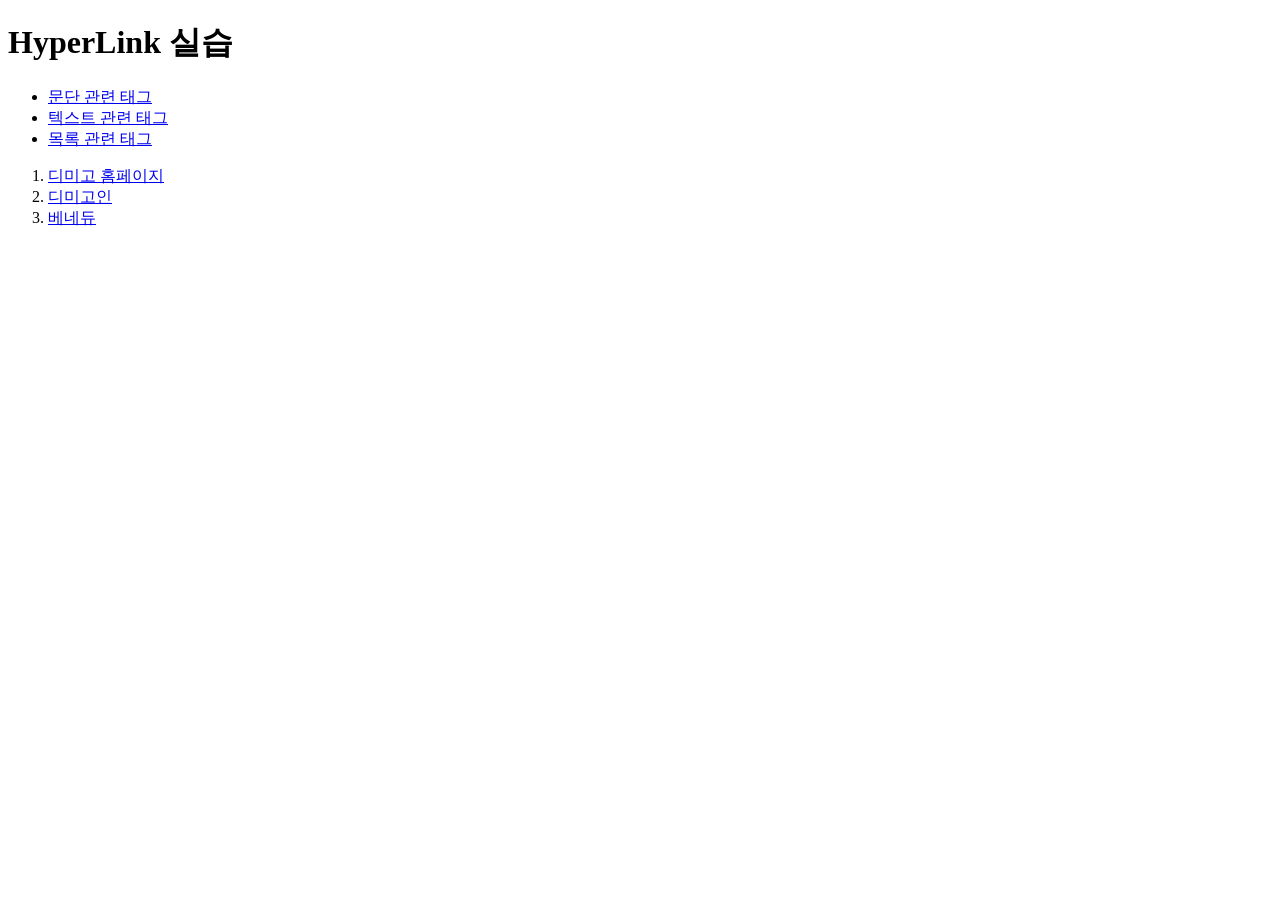
<file: WebClass/html/a.html>
<!DOCTYPE html>
<html>
	<head>
		<meta charset="utf-8">
		<title>a.html</title>
	</head>
	<body>
		<h1>HyperLink 실습</h1>
		<ul>
			<li><a href="p.html" target="_blank">문단 관련 태그</a></li>
			<li><a href="text.html" target="_blank">텍스트 관련 태그</a></li>
			<li><a href="ul.html" target="_blank">목록 관련 태그</a></li>
		</ul>
		<ol>
			<li><a href="http://www.dimigo.hs.kr" target="_blank">디미고 홈페이지</a></li>
			<li><a href="http://www.dimigo.in" target="_blank">디미고인</a></li>
			<li><a href="http://www.benedu.co.kr" target="_blank">베네듀</a></li>
		</ol>
	</body>
</html>
</file>
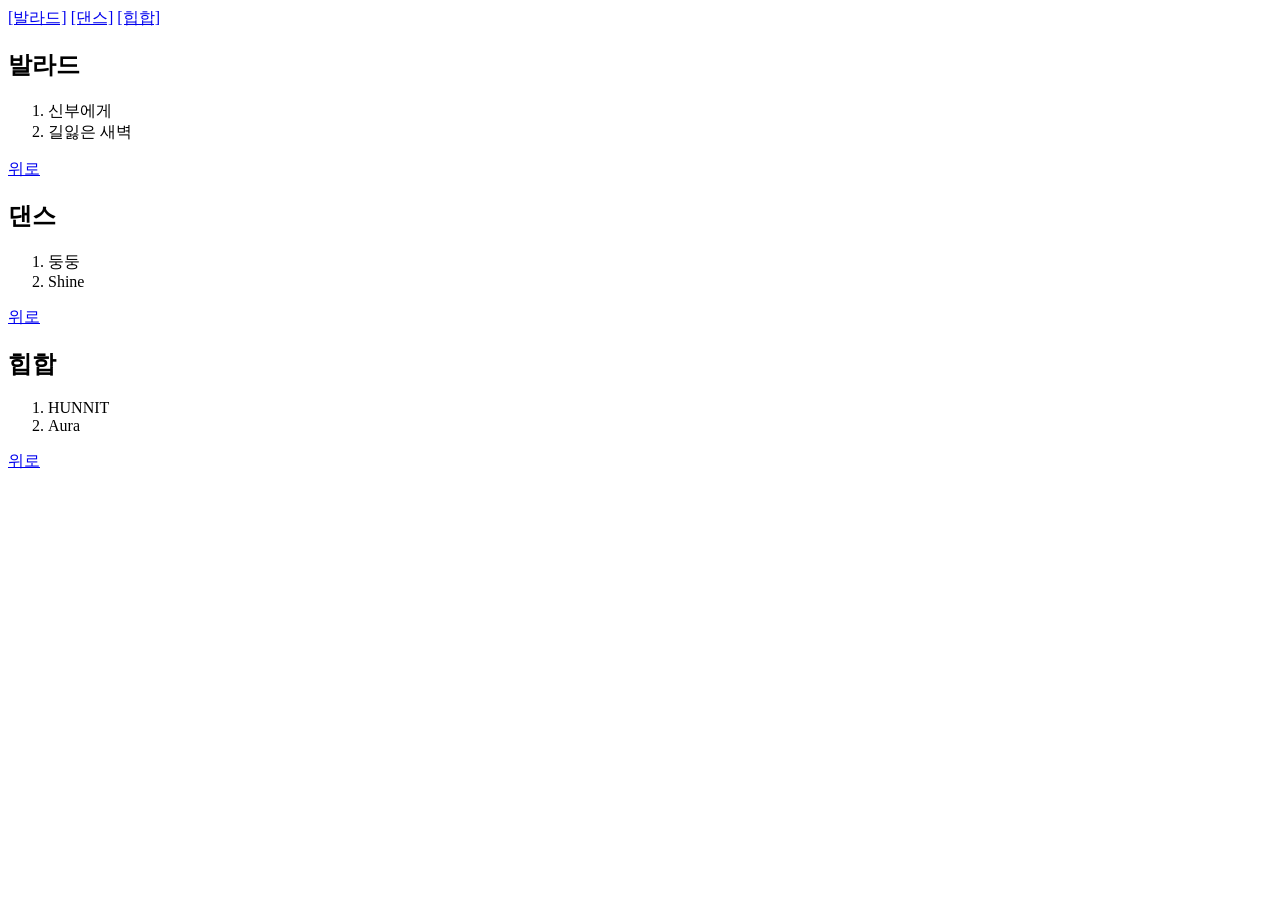
<file: WebClass/html/bookmark.html>
<!DOCTYPE html>
<html>
	<head>
		<meta charset="utf-8">
		<title>Insert title here</title>
	</head>
	<body>
		<a href="#ballad">[발라드]</a>
		<a href="#dance">[댄스]</a>
		<a href="#hiphop">[힙합]</a>
		
		<h2><a id="ballad">발라드</a></h2>
		<ol>
			<li>신부에게</li>
			<li>길잃은 새벽</li>
		</ol>
		<a href="#">위로</a>
		
		<h2><a id="dance">댄스</a></h2>
		<ol>
			<li>둥둥</li>
			<li>Shine</li>
		</ol>
		<a href="#">위로</a>
		
		<h2><a id="hiphop">힙합</a></h2>
		<ol>
			<li>HUNNIT</li>
			<li>Aura</li>
		</ol>
		<a href="#">위로</a>
	</body>
</html>
</file>
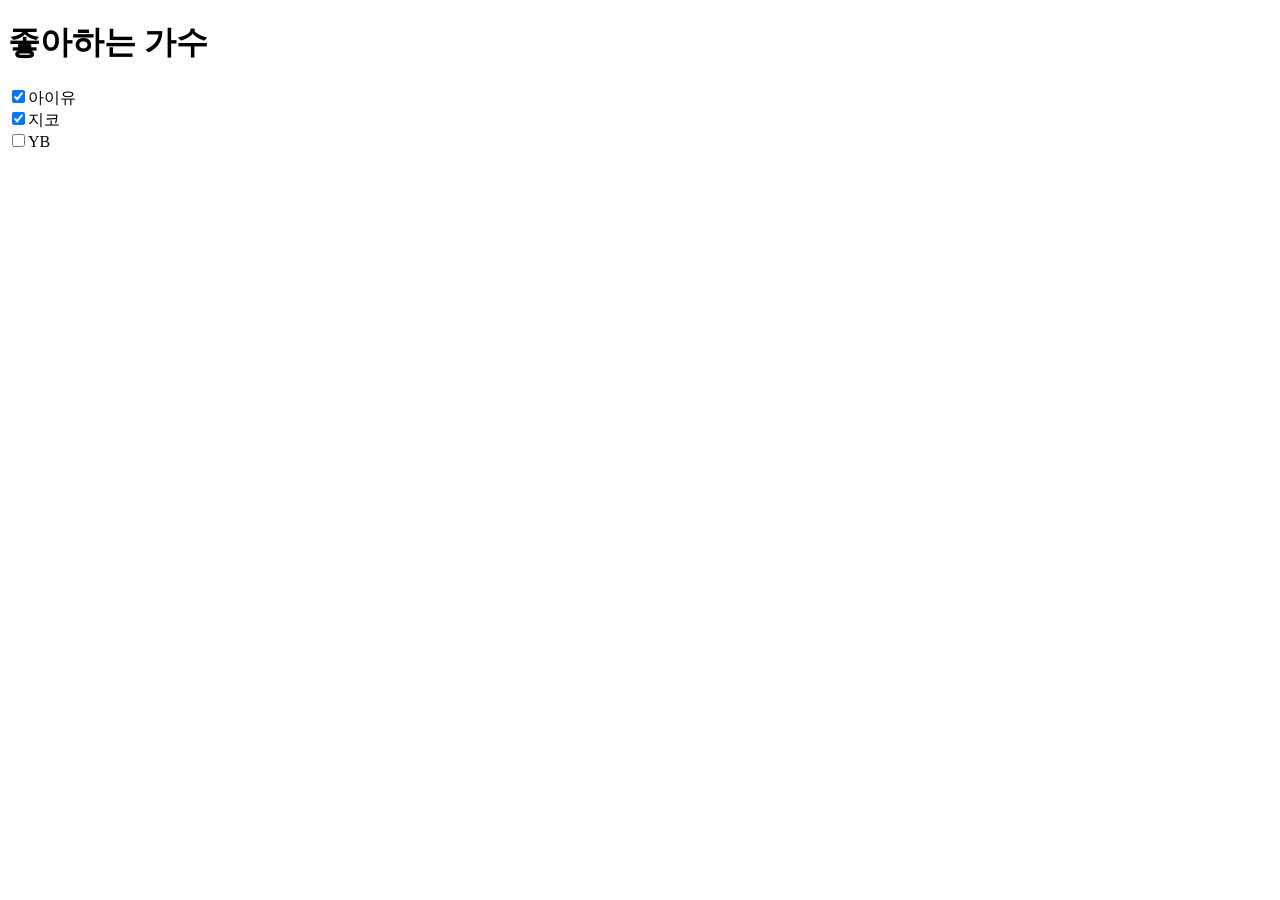
<file: WebClass/html/checkbox.html>
<!DOCTYPE html>
<html>
	<head>
		<meta charset="utf-8">
		<title>checkbox.html</title>
	</head>
	<body>
		<h1>좋아하는 가수</h1>
		<form>
			<input type="checkbox" name="singer"
				value="iu" checked>아이유<br>
			<input type="checkbox" name="singer"
				value="zico" checked>지코<br>
			<input type="checkbox" name="singer"
				value="yb">YB<br>
		</form>
	</body>
</html>
</file>
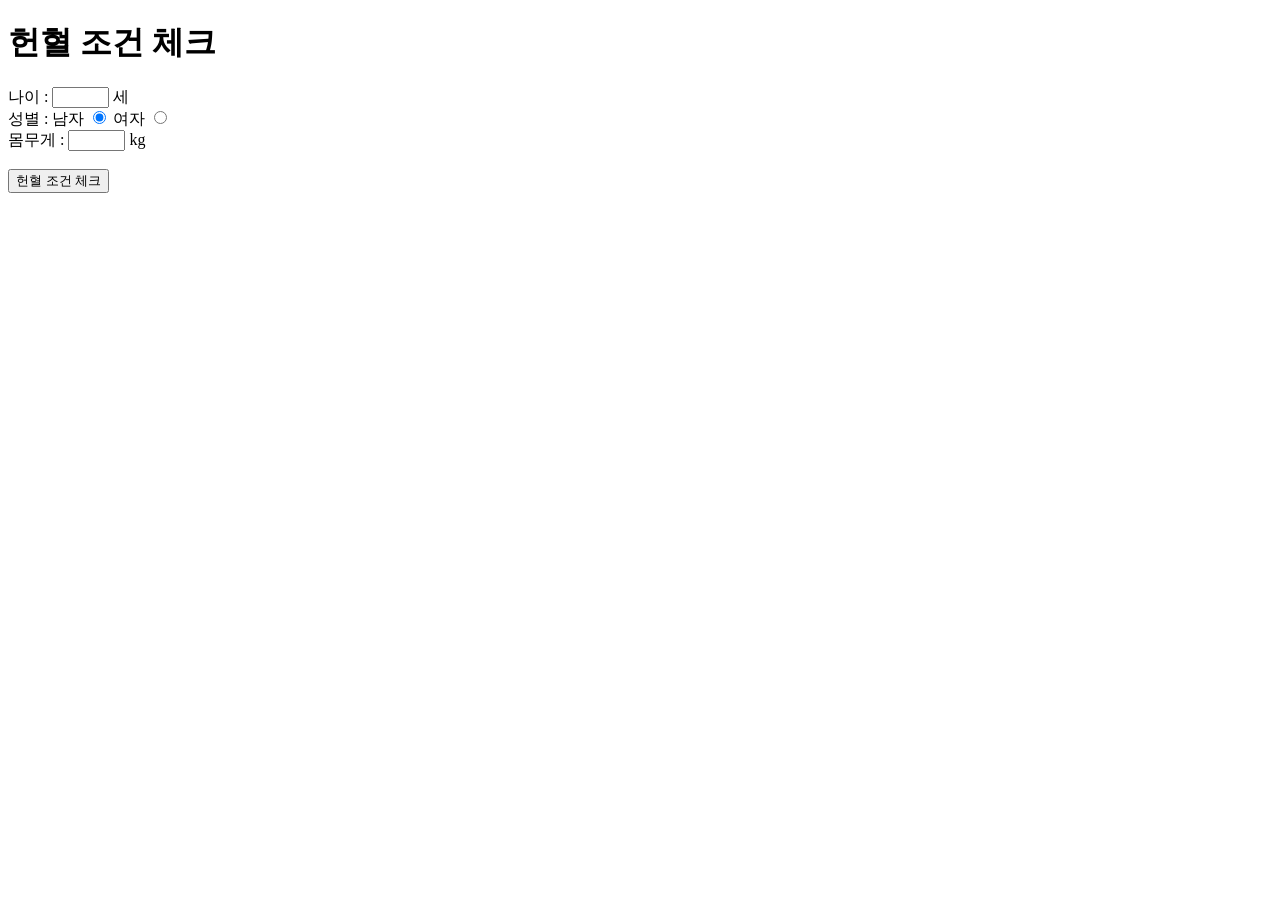
<file: WebClass/html/condition.html>
<!DOCTYPE html>
<html>
	<head>
		<meta charset="utf-8">
		<title>condition.html</title>
		<script>
			function check() {
				var age = Number(document.getElementById("age").value);
				var weight = Number(document.getElementById("weight").value);

				if(age < 16 || 69 < age) {
					document.getElementById("result").innerHTML="연령 부적합";
					return;
				}

				var min;
				if(document.getElementById("male").checked)
					min=50;
				else if(document.getElementById("female").checked)
					min=45;
				
				if(min <= weight)
					document.getElementById("result").innerHTML="헌혈 가능합니다";
				else
					document.getElementById("result").innerHTML="체중 미달";
			}
		</script>
		<style></style>
	</head>
	<body>
	<div id="form">
		<h1>헌혈 조건 체크</h1>
		나이 : <input type="text" id="age" size="5"> 세<br>
		성별 : 남자 <input type="radio" name="gender" id="male" checked>
		여자 <input type="radio" name="gender" id="female"><br>
		몸무게 : <input type="text" id="weight" size="5"> kg<br>
		<br>
		<input type="button"  onclick="check();" value="헌혈 조건 체크">
		<p id="result"></p>
	</div>
	</body>
</html>
</file>
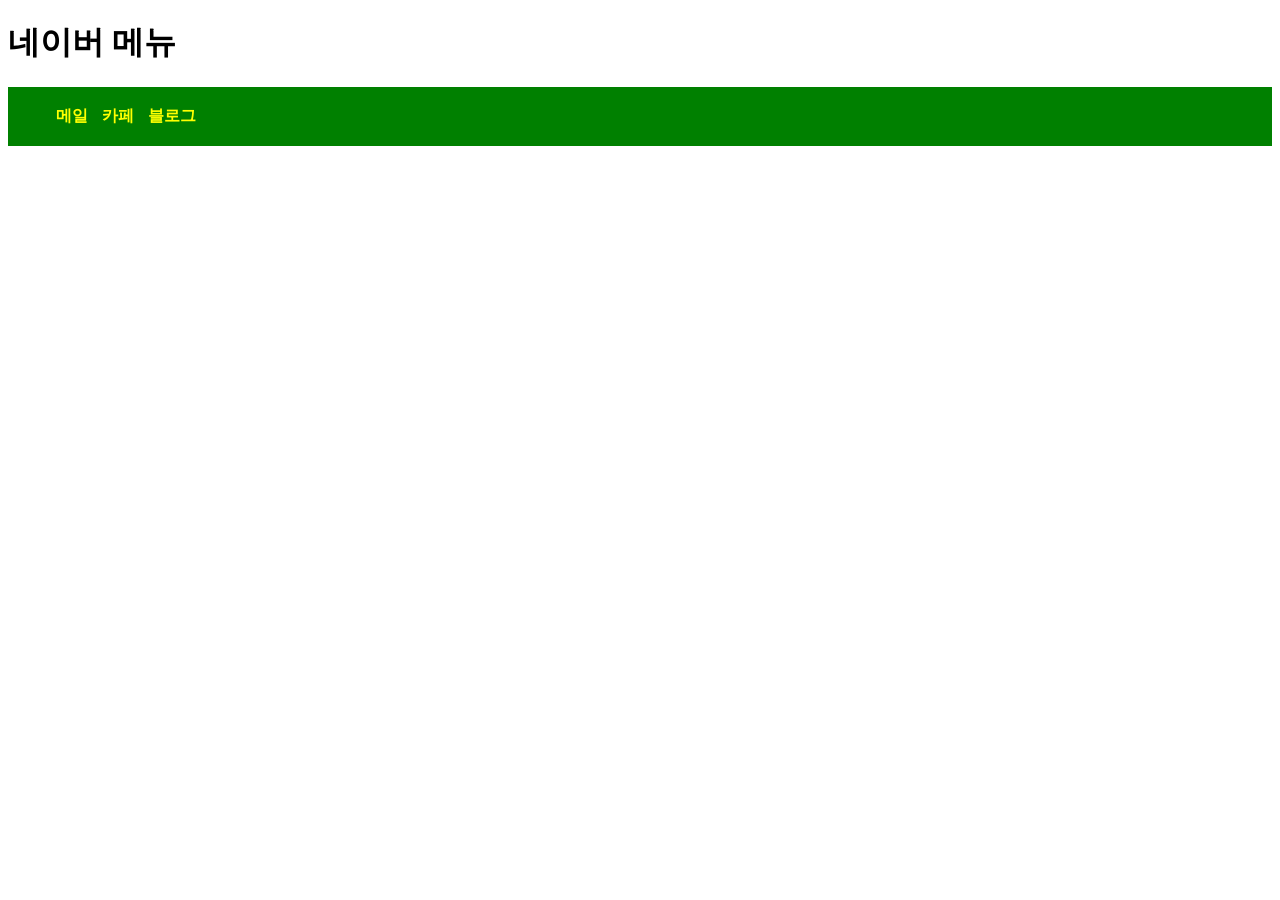
<file: WebClass/html/display.html>
<!DOCTYPE html>
<html>
	<head>
		<meta charset="utf-8">
		<title>display.html</title>
		<style>
			#menu{
				border:solid green;
				background-color:green;
			}
			ul li {
			display:inline;
			margin:5px;
			font-weight:bold;
			color:yellow;
			}
		</style>
	</head>
	<body>
		<h1>네이버 메뉴</h1>
		<div id="menu">
			<ul>
				<li>메일</li>
				<li>카페</li>
				<li>블로그</li>
			</ul>
		</div>
	</body>
</html>
</file>
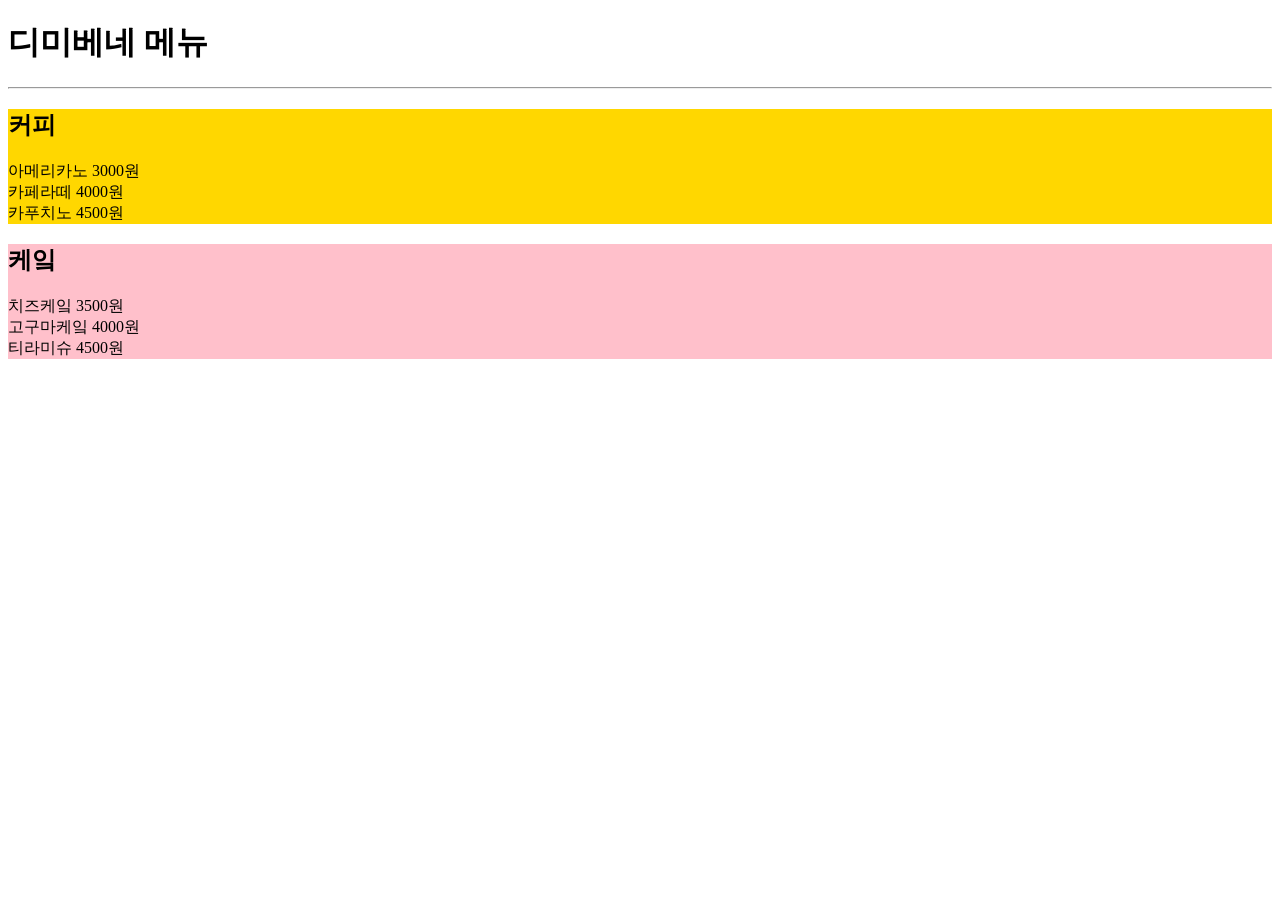
<file: WebClass/html/div.html>
<!DOCTYPE html>
<html>
<head>
<meta charset="utf-8">
<title>div.html</title>
</head>
<body>
	<h1>디미베네 메뉴</h1>
	<hr>
	<div style="background-color:gold;">
		<h2>커피</h2>
		<p>아메리카노 3000원<br>
		카페라떼 4000원<br>
		카푸치노 4500원<p>
	</div>
	<div style="background-color:pink;">
		<h2>케잌</h2>
		<p>치즈케잌 3500원<br>
		고구마케잌 4000원<br>
		티라미슈 4500원<p>
	</div>
</body>
</html>
</file>
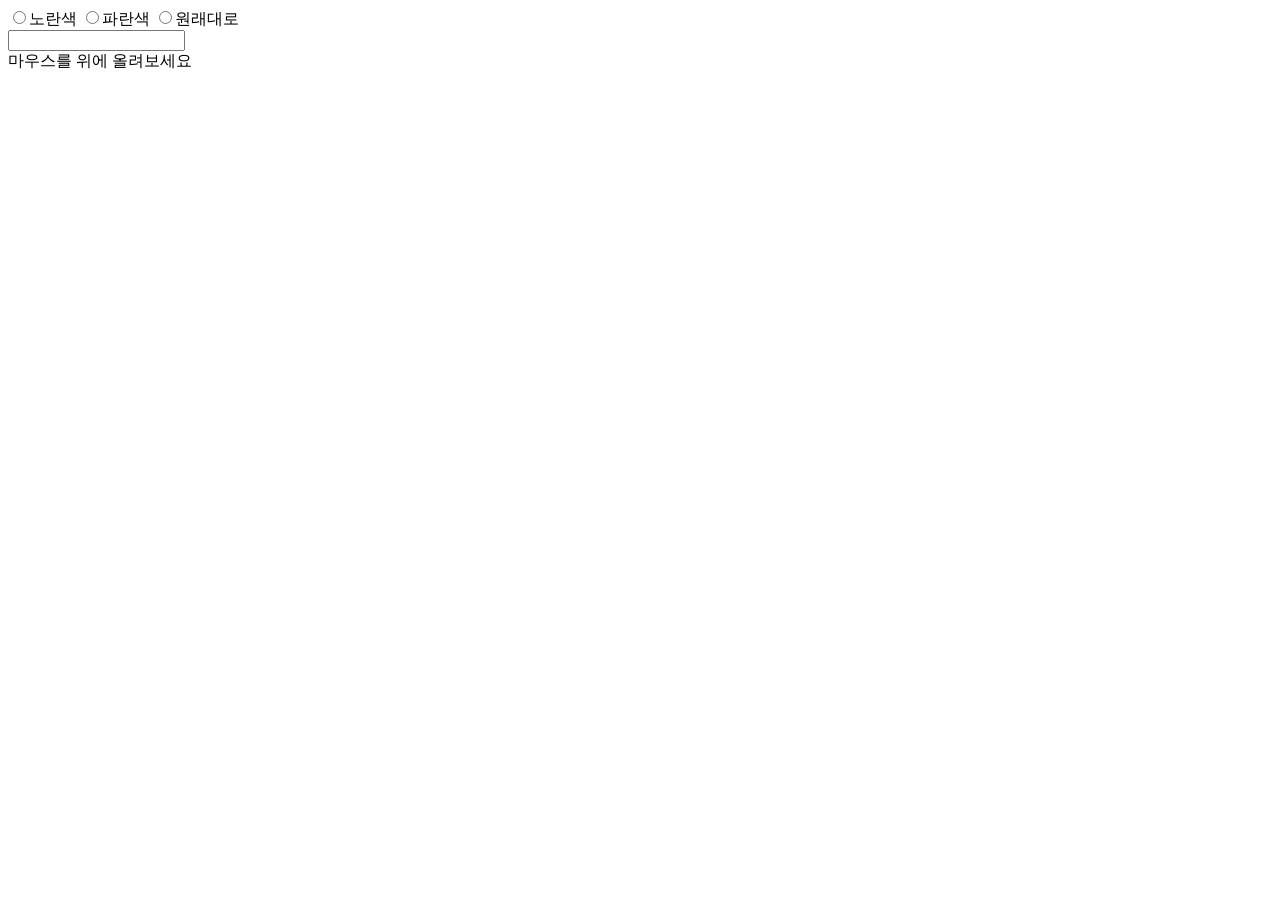
<file: WebClass/html/event.html>
<!DOCTYPE html>
<html>
	<head>
		<meta charset="utf-8">
		<title>event.html</title>
		<style>
			.bgYellow {backgronud-color:yellow}
			.bgBlue {backgronud-color:blue}
			.bgWhite {backgronud-color:white}
			.border {border:3px solid red}
		</style>
		<script>
			function changeColor(color) {
				var c = document.getElementById("container");
				c.setAttribute("class", color);
			}
			function toUpperCase(word) {
				word.value = word.value.toUpperCase();
			}
			function addBorder(box) {
				box.setAttribute("class"," border);
			}
			function removeBorder(box) {
				box.removeAttribute("class");
			}
		</script>
	</head>
	<body onload="alert('웹 페이지 로딩됨');">
		<div id="container">
			<input type="radio" name="color" onclick="changeColor('bgYellow');">노란색
			<input type="radio" name="color" onclick="changeColor('bgBlue);">파란색
			<input type="radio" name="color" onclick="changeColor('bgWhite');">원래대로
			<br>
			<input type="text" id="word" onchange="toUpperCase(this);">
			<div id="box" onmouseover="addBorder(this);" onmouseout="removeBorder(this);">
				마우스를 위에 올려보세요
			</div>
		</div>
	</body>
</html>
</file>
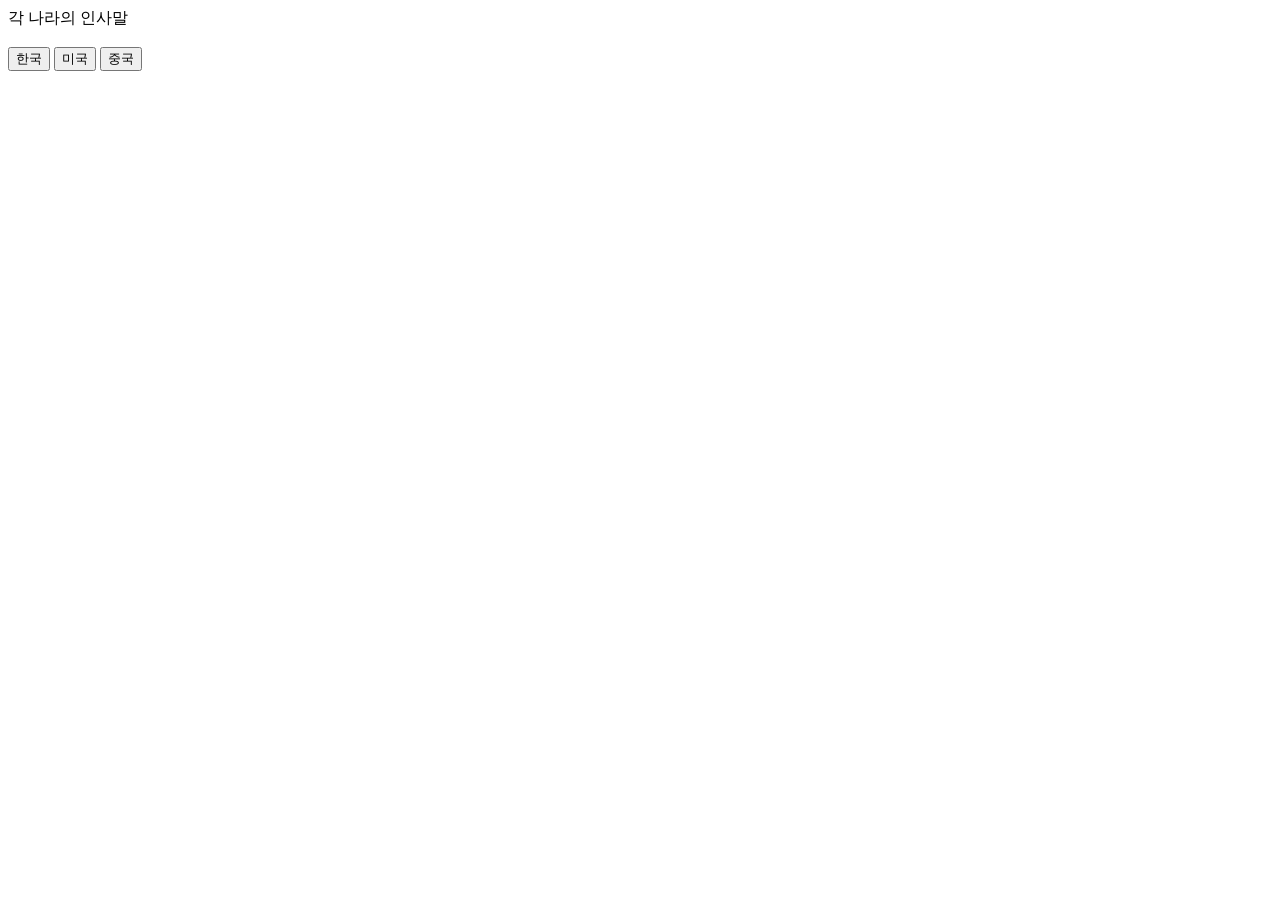
<file: WebClass/html/greeting.html>
<!DOCTYPE html>
<html>
	<head>
		<meta charset="utf-8">
		<title>greeting.html</title>
		<script>
			function greeting(nation) {
				console.log("greeting start");
				
				if(nation=='k')
					document.getElementById("result").innerHTML=
						"안녕하세요";
				else if(nation=='a')
					document.getElementById("result").innerHTML=
						"Hello";
				else if(nation=='c')
					document.getElementById("result").innerHTML=
						"니 하오";
				
				console.log("greeting end");
				console.log(document.getElementById("result"));
			}
		</script>
	</head>
	<body>
		각 나라의 인사말<br><br>
		<form>
			<input type="button"  value="한국" onclick="greeting('k');">
			<input type="button"  value="미국" onclick="greeting('a');">
			<input type="button"  value="중국" onclick="greeting('c');">
		</form>
		<p id="result"></p>
	</body>
</html>
</file>
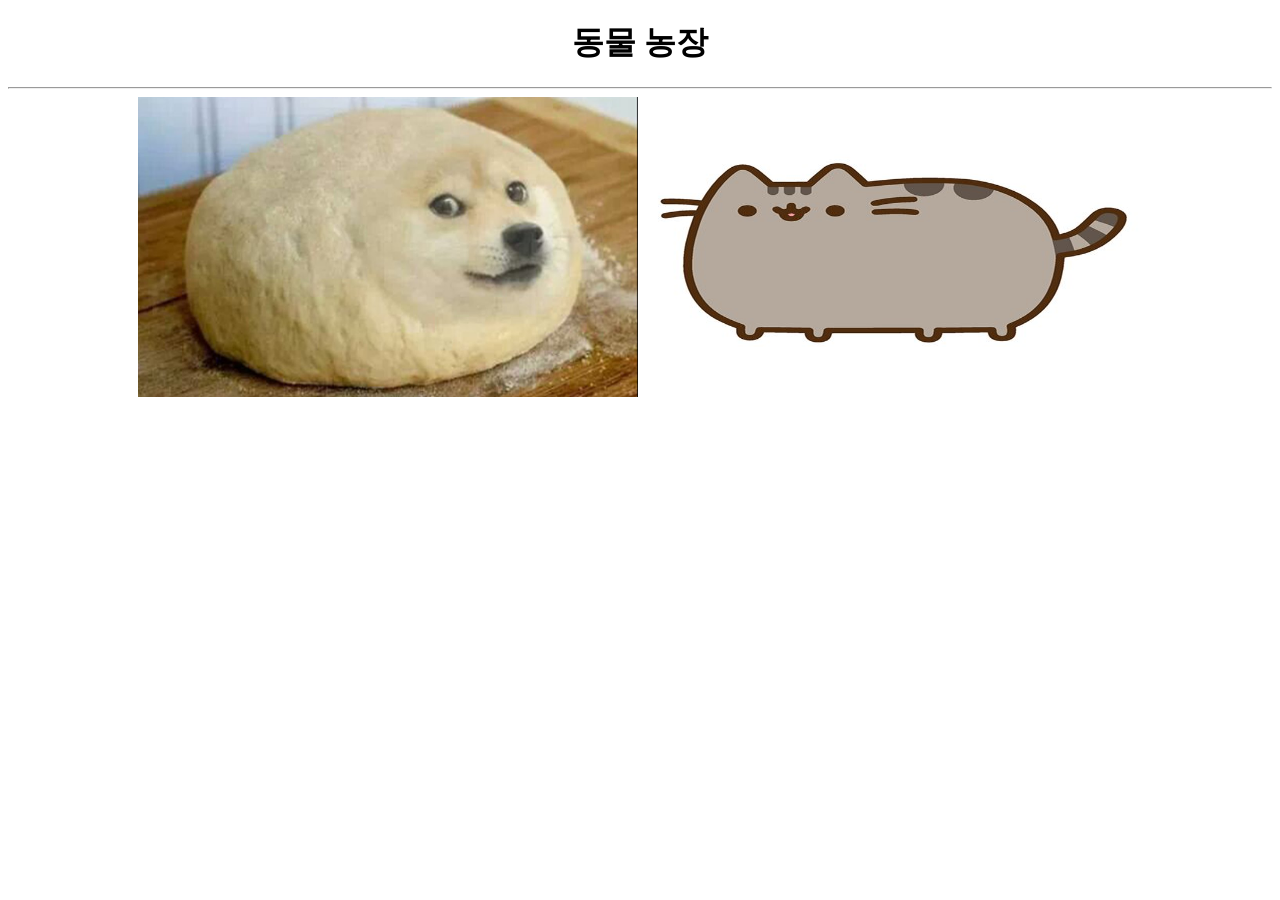
<file: WebClass/html/img.html>
<!DOCTYPE html>
<html>
	<head>
		<meta charset="utf-8">
		<title>img.html</title>
	</head>
	<body style="text-align:center">
		<h1>동물 농장</h1>
		<hr>
		<img src="../image/dog.jpg" alt="강아지" title="강아지"
				width="500" height="300">
		<img src="../image/cat.jpg" alt="고양이" title="고양이"
				width="500" height="300">
	</body>
</html>
</file>
